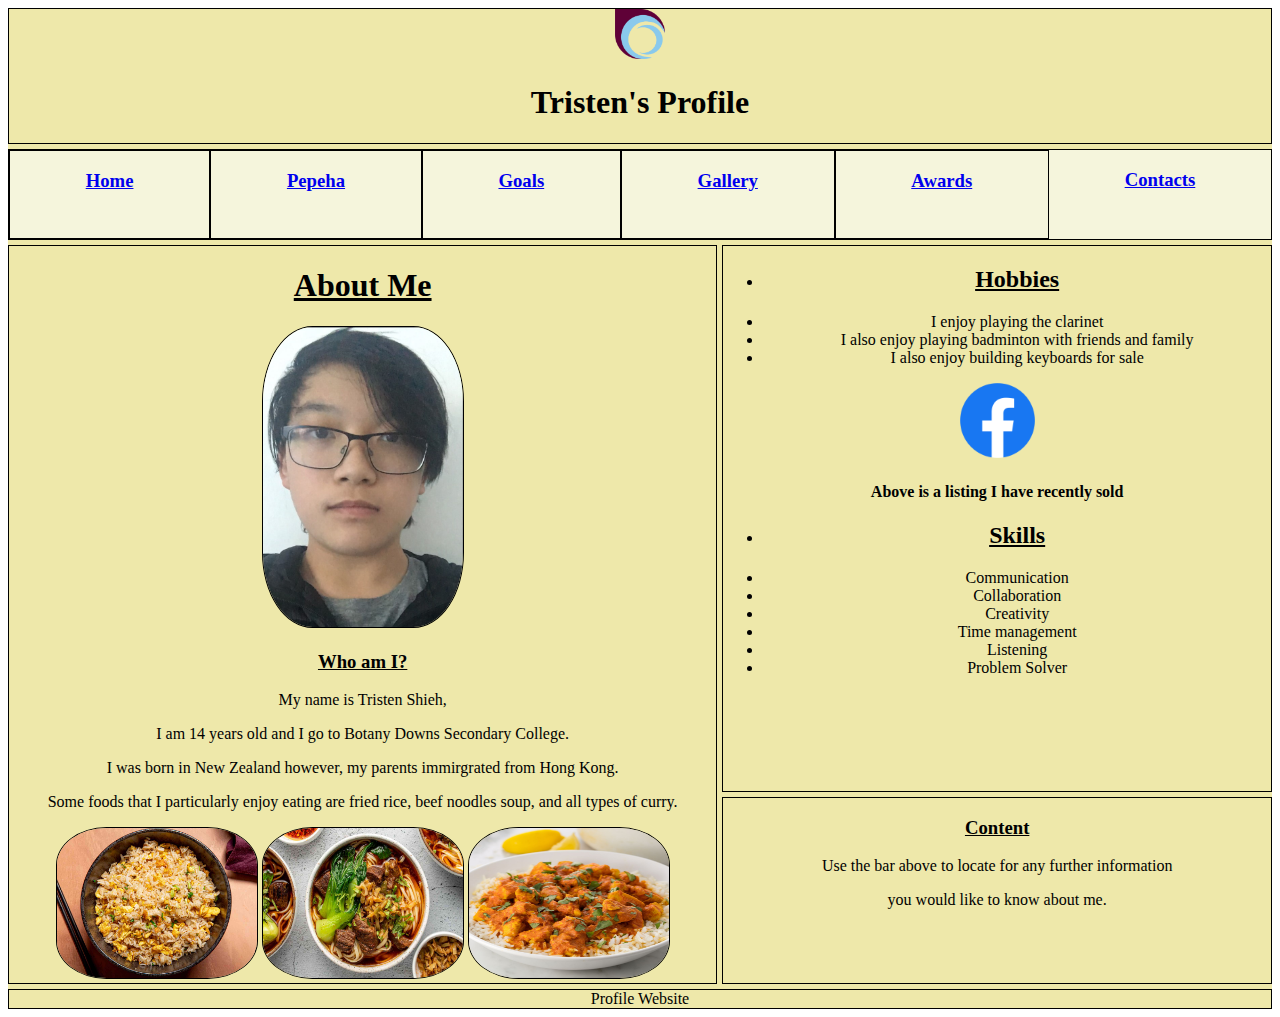
<file: index.html>
<!DOCTYPE html>
 <html lang="en">
     
      
 <head>
     <meta charset="utf-8">
    <title> Prac</title>
     <link href='css/Home.css' rel="stylesheet" type="text/css">
     </head>
   <body>
       
        <!-- wrapper section --->
     <div id="wrapper"> 
         
          <!-- Header section --->
         <div id="header">
                  <img src="images/Logo-BDSC-2.png.png" alt='bdsc' width="50" height="50">
         <h1>Tristen's Profile</h1>
         </div>
         
                 <!-- innergrid section --->
    <div id="innergrid">
         <!-- Home section --->
       <div id="home"><a href="index.html"><h3>Home</h3></a></div>
        
         <!-- Pepeha section --->               
        <div id="bio"><a href="Pepeha%20(2).html"><h3>Pepeha</h3></a></div>
        
         <!-- Goals section --->
         <div id="news"><a href="Goals.html"><h3>Goals</h3></a></div>
        
         <!-- Gallery section --->
         <div id="gallery1"><a href="Gallery.html"><h3>Gallery</h3></a></div>
        
         <!-- Awards section --->
          <div id="products"><a href="Awards.html"><h3>Awards</h3></a></div>
        
         <!-- Contacts section --->
        <div id="contacts"><a href="Contacts.html"><h3>Contacts</h3></a></div>
         </div>
         
         
         
      <!-- Profile picture section --->
     <div id="profilepicture"> 
         <h1><u>About Me</u></h1>
       <img id="photo3" src="images/thumbnail_Image.jpg" alt='Tristen' width="200" height="300"> 
         
         
           <!-- Who Am I section --->
            <div id="who">
       <h3><u>Who am I?</u></h3>
         <p>My name is Tristen Shieh,</p>
         <p>I am 14 years old and I go to Botany Downs Secondary College.</p>
         <p>I was born in New Zealand however, my parents immirgrated from Hong Kong.</p>
                <p>Some foods that I particularly enjoy eating are fried rice, beef noodles soup, and all types of curry.</p>   
                 <img id="photo" src="images/20230529-SEA-EggFriedRice-AmandaSuarez-hero-c8d95fbf69314b318bc279159f582882.jpg" alt="fried" width="200" height="150">
                <img id="photo1" src="images/taiwanese-beef-noodle-soup-4777014-hero-01-e06a464badec476684e513cad44612da.jpg" alt="beef" width="200" height="150">
        <img id="photo2" src="images/1501791674-delish-chicken-curry-horizontal.jpg" alt="curry" width="200" height="150">
             </div>
         </div>
         
         
         
          <!-- Hobbies section --->
         <div id="gallery">
             <ul>
           <li><h2><u>Hobbies</u></h2></li>
             
         <li>I enjoy playing the clarinet</li>
             <li>I also enjoy playing badminton with friends and family</li>
             <li>I also enjoy building keyboards for sale</li>
             </ul>
             <a href="https://www.facebook.com/marketplace/item/792397545847953/"><img src="images/Facebook.png" alt="face" width="75" height="75"></a>
                  
            <h4>Above is a listing I have recently sold</h4>
            
            <ul>
            <li><h2><u>Skills</u></h2></li>
               
         <li>Communication</li>
         <li>Collaboration</li>
         <li>Creativity</li>
         <li>Time management</li>
         <li>Listening</li>
         <li>Problem Solver</li>
                 </ul>
         </div>
             
  
       
            <!-- Content section --->
         <div id="con">
             <h3><u>Content</u></h3>
             <p>Use the bar above to locate for any further information</p>
             <p>you would like to know about me.</p>
        
         
         
         </div>
         
       
         


         <div id="footer">
             Profile Website</div>
              
   
       
     
    
     
   
       </div>
      
     </body>
  
     
     
     
     
     
     
     
     
</html>
</file>
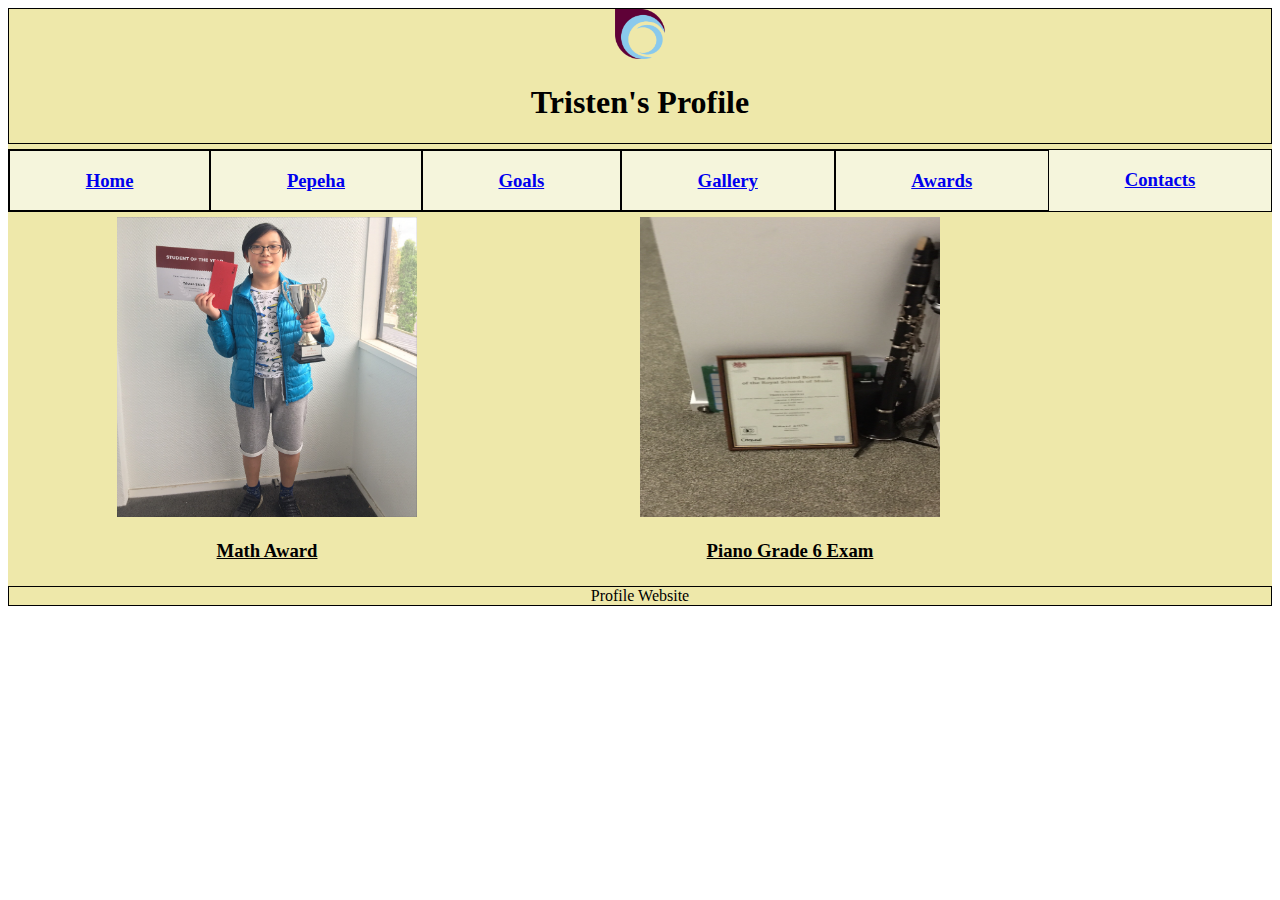
<file: Awards.html>
<!DOCTYPE html>
 <html lang="en">
     
      
 <head>
         <meta charset="utf-8">
    <title> Prac</title>
     <link href='css/Awards.css' rel="stylesheet" type="text/css">
     </head>
   <body>
       
       
     <div id="wrapper"> 
        <!-- Header section --->
         <div id="header">
                  <img src="images/Logo-BDSC-2.png.png" alt='bdsc' width="50" height="50">
         <h1>Tristen's Profile</h1>
         </div>
                
         
                 <!-- innergrid section --->
    <div id="innergrid">
         <!-- Home section --->
       <div id="home"><a href="index.html"><h3>Home</h3></a></div>
        
         <!-- Pepeha section --->               
        <div id="bio"><a href="Pepeha%20(2).html"><h3>Pepeha</h3></a></div>
        
         <!-- Goals section --->
         <div id="news"><a href="Goals.html"><h3>Goals</h3></a></div>
        
         <!-- Gallery section --->
         <div id="gallery1"><a href="Gallery.html"><h3>Gallery</h3></a></div>
        
         <!-- Awards section --->
          <div id="products"><a href="Awards.html"><h3>Awards</h3></a></div>
        
         <!-- Contacts section --->
        <div id="contacts"><a href="Contacts.html"><h3>Contacts</h3></a></div>
         </div>
     
               <!-- awards photos section --->
         <div id="awards1">
            <img src="images/Awards.jpg" alt='award' width="300" height="300">
    
             <h3><u>Math Award</u></h3>
         </div>
         <div id="award2">
             <img src="images/Award2.jpg" alt='piano' width="300" height="300">
         <h3><u>Piano Grade 6 Exam</u></h3>
         </div>
           <div id="footer">
             Profile Website</div>
       
         </div>
         
   
         
         
     
         
         

  
              
   
       
     
      
     
       
      
     </body>
</html>
</file>
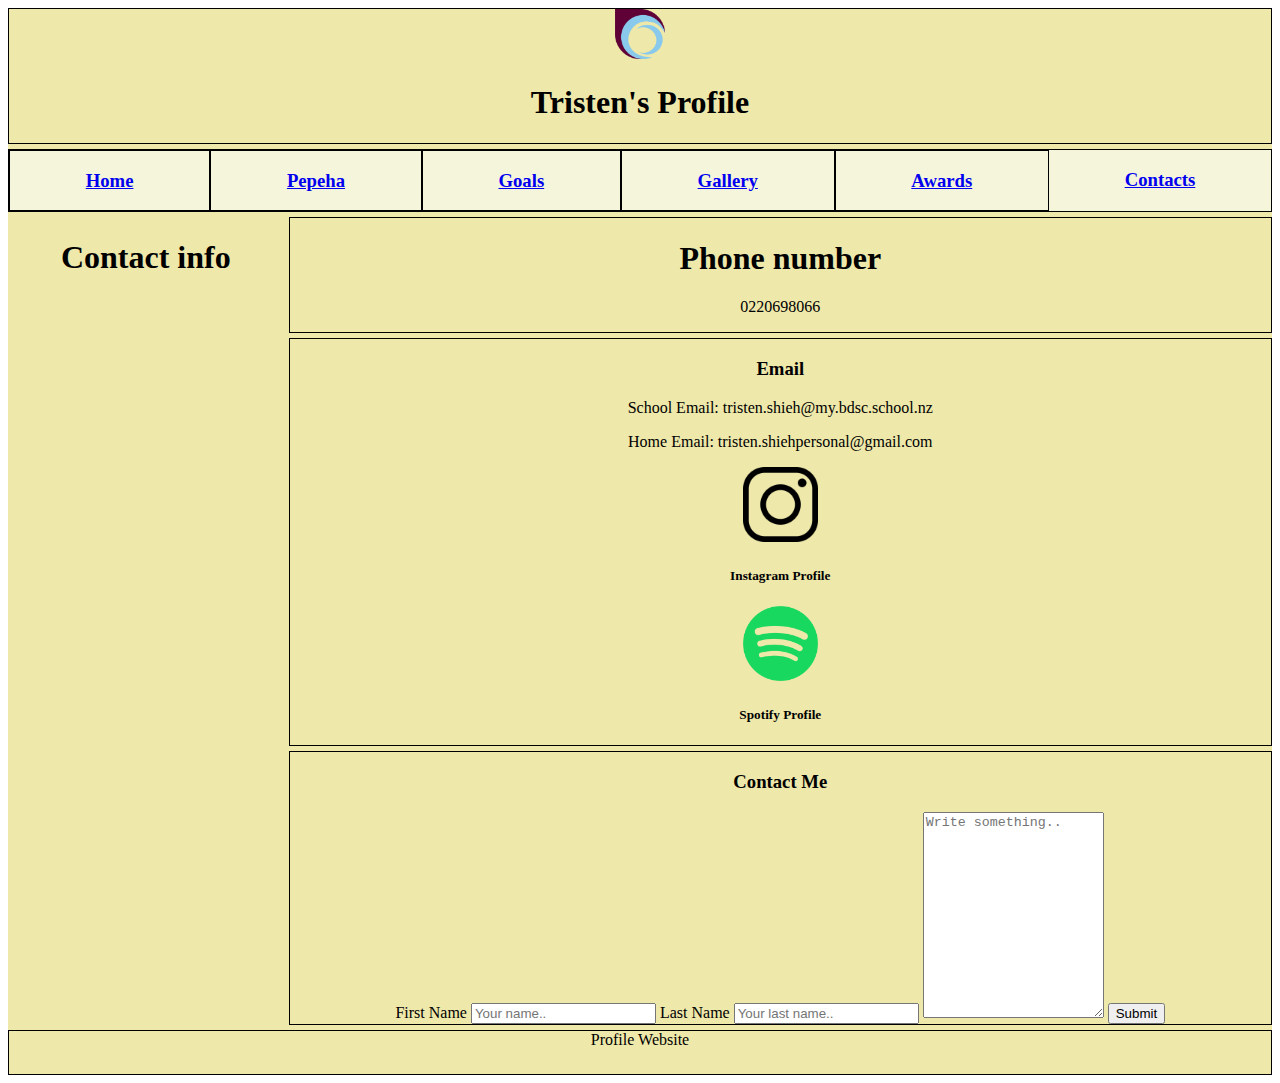
<file: Contacts.html>
<!DOCTYPE html>
 <html lang="en">
     
      
 <head>
    <meta charset="utf-8">
    <title> Prac</title>
     <link href='css/Contacts.css' rel="stylesheet" type="text/css">
     </head>
   <body>
       
       
     <div id="wrapper"> 
              <!-- Header section --->
         <div id="header">
                  <img src="images/Logo-BDSC-2.png.png" alt='bdsc' width="50" height="50">
         <h1>Tristen's Profile</h1>
         </div>
         
                 <!-- innergrid section --->
    <div id="innergrid">
         <!-- Home section --->
       <div id="home"><a href="index.html"><h3>Home</h3></a></div>
        
         <!-- Pepeha section --->               
        <div id="bio"><a href="Pepeha%20(2).html"><h3>Pepeha</h3></a></div>
        
         <!-- Goals section --->
         <div id="news"><a href="Goals.html"><h3>Goals</h3></a></div>
        
         <!-- Gallery section --->
         <div id="gallery1"><a href="Gallery.html"><h3>Gallery</h3></a></div>
        
         <!-- Awards section --->
          <div id="products"><a href="Awards.html"><h3>Awards</h3></a></div>
        
         <!-- Contacts section --->
        <div id="contacts"><a href="Contacts.html"><h3>Contacts</h3></a></div>
         </div>
     
         
     <div id="contactss"> 
         <h1>Contact info</h1>
 
         </div>
                  
      <!-- Phone Number section --->
         <div id="gallery">
             <h1>Phone number</h1>
             <p>0220698066</p>

         </div>

       
        
       
               <!-- Contacts section --->
         <div id="con">
             <h3>Email</h3>
             <p>School Email: tristen.shieh@my.bdsc.school.nz</p>
             <p>Home Email: tristen.shiehpersonal@gmail.com</p>
               <a href="https://www.instagram.com/susmanfinger/">
                   <img src="images/insta.png" alt="insta" width="75" height="75">          
         </a>
                          <h5>Instagram Profile</h5>
             <a href="https://open.spotify.com/playlist/3kjOiAEmPNngAlTaFqQxhS?si=d5a9f3fae1b9474c">
                 <img src="images/Spotify_logo_without_text.svg.png" alt="spotify" width="75" height="75">
             </a>
             <h5>Spotify Profile</h5>
         
         </div>
               <!-- Contact me section --->
        <div id="message">
         <h3>Contact Me</h3>
           <div class="container">
  <form action="action_page.php">

    <label for="fname">First Name</label>
    <input type="text" id="fname" name="firstname" placeholder="Your name..">

    <label for="lname">Last Name</label>
    <input type="text" id="lname" name="lastname" placeholder="Your last name..">

    
    <textarea id="subject" name="subject" placeholder="Write something.." style="height:200px"></textarea>

    <input type="submit" value="Submit">

  </form>
</div> 
            
         
         </div>
       
         
         
         
     
         
         

         <div id="footer">
             Profile Website</div>
              
   
       
     
      
                   

     
   
       </div>
      
     </body>
</html>
</file>
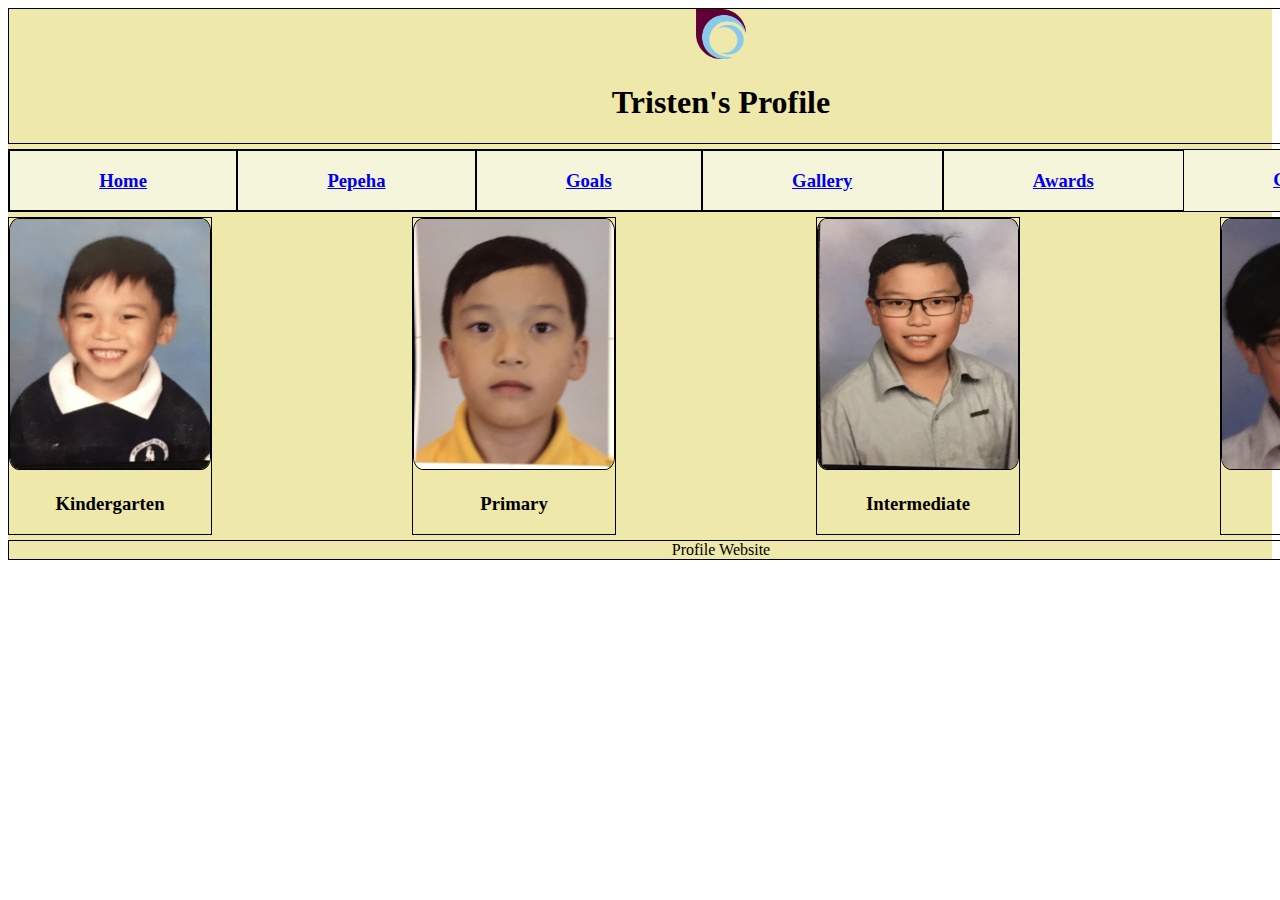
<file: Gallery.html>
<!DOCTYPE html>
 <html lang="en">
     
      
 <head>
     <meta charset="utf-8">
    <title> Prac</title>
     <link href='css/Gallery.css' rel="stylesheet" type="text/css">
     </head>
   <body>
       
       
     <div id="wrapper"> 
        <!-- Header section --->
         <div id="header">
                  <img src="images/Logo-BDSC-2.png.png" alt='bdsc' width="50" height="50">
         <h1>Tristen's Profile</h1>
         </div>
         
                 <!-- innergrid section --->
    <div id="innergrid">
         <!-- Home section --->
       <div id="home"><a href="index.html"><h3>Home</h3></a></div>
        
         <!-- Pepeha section --->               
        <div id="bio"><a href="Pepeha%20(2).html"><h3>Pepeha</h3></a></div>
        
         <!-- Goals section --->
         <div id="news"><a href="Goals.html"><h3>Goals</h3></a></div>
        
         <!-- Gallery section --->
         <div id="gallery1"><a href="Gallery.html"><h3>Gallery</h3></a></div>
        
         <!-- Awards section --->
          <div id="products"><a href="Awards.html"><h3>Awards</h3></a></div>
        
         <!-- Contacts section --->
        <div id="contacts"><a href="Contacts.html"><h3>Contacts</h3></a></div>
         </div>
     
               <!-- Photos section --->
         <div id="photo">
         <div id="one">
             <img id="photos" src="images/thumbnail_Image%20(4).jpg" alt='photo1' width="200" height="250">
             <h3>Kindergarten</h3>
             </div>
             
          <div id="two">
             <img id="photo1" src="images/thumbnail_Image%20(3).jpg" alt='photo2' width="200" height="250">
              <h3>Primary</h3>
             </div>
          <div id="three">
                <img id="photo2" src="images/thumbnail_Image%20(5).jpg" alt='photo4' width="200" height="250">
              <h3>Intermediate</h3>
             </div>
             <div id="four">
            <img id="photo3" src="images/thumbnail_Image%20(2).jpg" alt='photo3' width="200" height="250">
                 <h3>College</h3>
         </div>
         </div>
      
        
         
           <div id="footer">
             Profile Website</div>
       
         </div>
         
   
         
         
     
         
         

  
              
   
       
     
      
     
       
      
     </body>
</html>
</file>
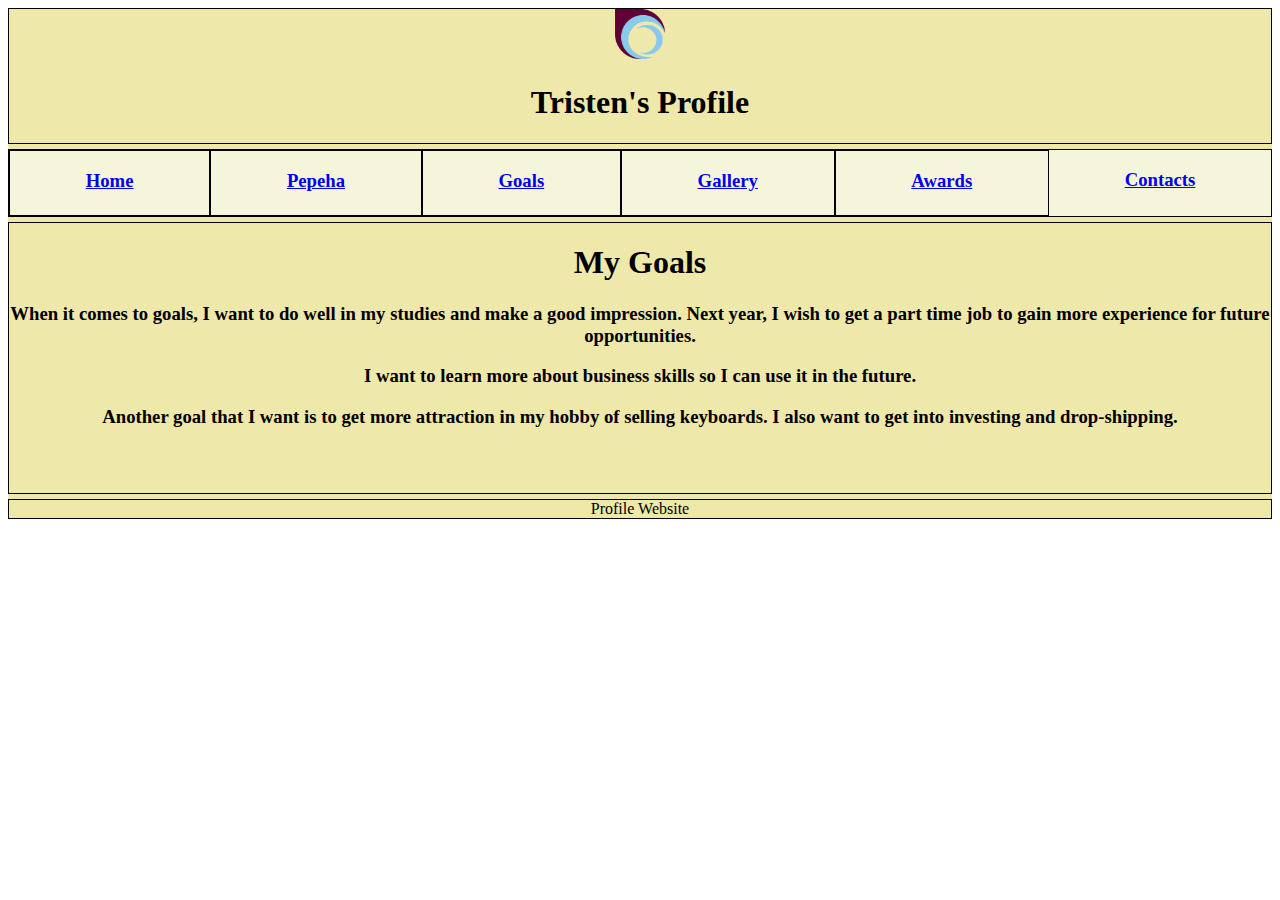
<file: Goals.html>
<!DOCTYPE html>
 <html lang="en">
     
      
 <head>
     <meta charset="utf-8">
    <title> Prac</title>
     <link href="css/Goals.css" rel="stylesheet" type="text/css">
     </head>
   <body>
       
       
     <div id="wrapper"> 
              <!-- Header section --->
         <div id="header">
                  <img src="images/Logo-BDSC-2.png.png" alt='bdsc' width="50" height="50">
         <h1>Tristen's Profile</h1>
         </div>
         
                 <!-- innergrid section --->
    <div id="innergrid">
         <!-- Home section --->
       <div id="home"><a href="index.html"><h3>Home</h3></a></div>
        
         <!-- Pepeha section --->               
        <div id="bio"><a href="Pepeha%20(2).html"><h3>Pepeha</h3></a></div>
        
         <!-- Goals section --->
         <div id="news"><a href="Goals.html"><h3>Goals</h3></a></div>
        
         <!-- Gallery section --->
         <div id="gallery1"><a href="Gallery.html"><h3>Gallery</h3></a></div>
        
         <!-- Awards section --->
          <div id="products"><a href="Awards.html"><h3>Awards</h3></a></div>
        
         <!-- Contacts section --->
        <div id="contacts"><a href="Contacts.html"><h3>Contacts</h3></a></div>
         </div>
         
               <!-- Goals Tristen section --->
         <div id="goals">
             <h1>My Goals</h1>
              <h3>When it comes to goals, I want to do well in my studies and make a good impression. Next year, I wish to get a part time job to gain more experience for future opportunities.</h3>
             <h3>I want to learn more about business skills so I can use it in the future.</h3>
             <h3>Another goal that I want is to get more attraction in my hobby of selling keyboards. I also want to get into investing and drop-shipping.</h3>
         
         </div>
           <div id="footer">
             Profile Website</div>
       
         </div>
         
   
         
         
     
         
         

  
              
   
       
     
      
     
       
      
     </body>
</html>
</file>
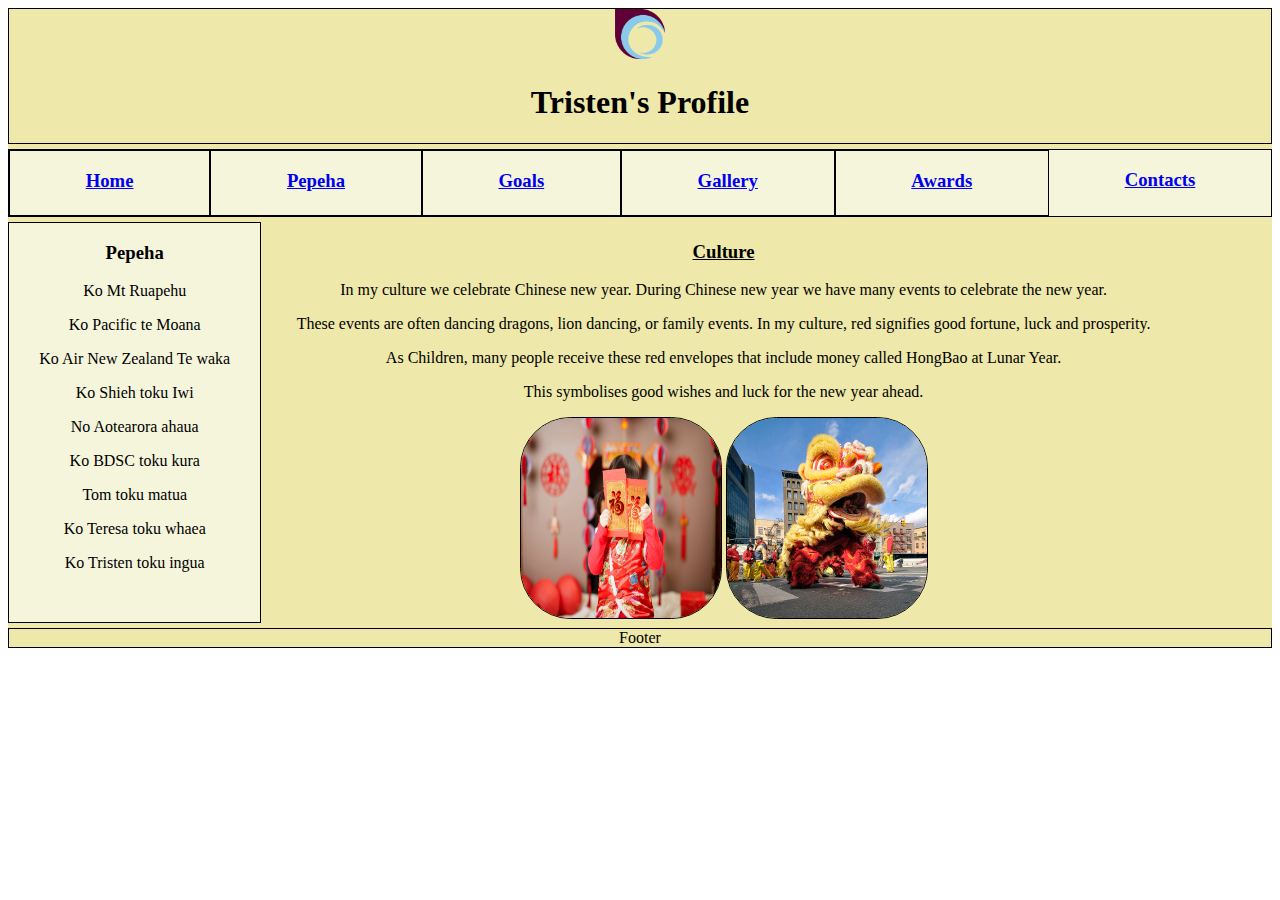
<file: Pepeha (2).html>
<!DOCTYPE html>
 <html lang="en">
     
      
 <head>
     <meta charset="utf-8">
    <title> Prac</title>
     <link href='css/Pepeha.css' rel="stylesheet" type="text/css">
     </head>
   <body>
       
             <!-- wrapper section --->
     <div id="wrapper"> 
         <div id="header">
                  <img src="images/Logo-BDSC-2.png.png" alt='bdsc' width="50" height="50">
         <h1>Tristen's Profile</h1></div>
                
         
                 <!-- innergrid section --->
    <div id="innergrid">
         <!-- Home section --->
       <div id="home"><a href="index.html"><h3>Home</h3></a></div>
        
         <!-- Pepeha section --->               
        <div id="bio"><a href="Pepeha%20(2).html"><h3>Pepeha</h3></a></div>
        
         <!-- Goals section --->
         <div id="news"><a href="Goals.html"><h3>Goals</h3></a></div>
        
         <!-- Gallery section --->
         <div id="gallery1"><a href="Gallery.html"><h3>Gallery</h3></a></div>
        
         <!-- Awards section --->
          <div id="products"><a href="Awards.html"><h3>Awards</h3></a></div>
        
         <!-- Contacts section --->
        <div id="contacts"><a href="Contacts.html"><h3>Contacts</h3></a></div>
         </div>
     
      <!-- Pepeha section --->
         <div id="pepeha1">
         <h3>Pepeha</h3> 
         <p>Ko Mt Ruapehu</p>
             <p>Ko Pacific te Moana</p>
             <p>Ko Air New Zealand Te waka</p>
             <p>Ko Shieh toku Iwi</p>
             <p>No Aotearora ahaua</p>
             <p>Ko BDSC toku kura</p>
             <p>Tom toku matua</p>
             <p>Ko Teresa toku whaea</p>
             <p> Ko Tristen toku ingua</p>
             
         </div>
          <!-- Culture section --->
         <div id="culture">
         <h3><u>Culture</u> </h3>
             <p> In my culture we celebrate Chinese new year. During Chinese new year we have many events to celebrate the new year.</p>
             <p> These events are often dancing dragons, lion dancing, or family events. In my culture, red signifies good fortune, luck and prosperity. </p>
             <p>As Children, many people receive these red envelopes that include money called HongBao at Lunar Year.</p>
             <p>This symbolises good wishes and luck for the new year ahead.</p>
                 
             
          
             
             
         <img id="photo" src="images/R%20(1).jpg" alt='red' width="200" height="200">   <img id="photo1" src="images/R.jpg" alt='liondance' width="200" height="200">
         
         
         
         </div>
         
         
         
     
         
         

         <div id="footer">
             Footer</div>
              
   
       
     
      
                   

     
   
       </div>
      
     </body>
</html>
</file>
<file: css/Home.css>
body {text-align: center}

/*Wrapper Section*/

#wrapper{
    grid-template-rows: 0.5fr 0.5fr 3fr 0.5fr 0.5fr;
    display: grid;
  grid-template-areas: "header header header"
                           "innergrid innergrid innergrid"
                            "profilepicture gallery gallery"
                            "profilepicture con con"
                            "profilepicture con con"
                            "footer footer footer";
    grid-gap: 5px;
}


#header,#innergrid,#profilepicture,#gallery,
#whatsnew,#con,#productlisting,#home,#bio,#news,
#gallery1,#products,#contact,#photo,#photo1,#photo2,#photo3,#footer

{ border:1px solid black}


/*Grid Area Section*/
#header{ grid-area: header}

#innergrid {grid-area: innergrid}

#featuredproducts{
    grid-area: featuredproducts;
}
#gallery{
    grid-area: gallery;
}


#whatsnew{
    grid-area: whatsnew;
}

#con{
    grid-area: con;
}

#photo {
     border-radius: 25%;
}
#photo2 {
     border-radius: 25%;
}
#photo3 {
     border-radius: 25%;
}
#photo1 {
     border-radius: 25%;
}
      
      
      
       

#profilepicture{
    grid-area: profilepicture;
}



#footer{
    grid-area: footer;
}
/*innergrid section that includes Home, Pepeha,Goals,Gallery, awards and Contacts Section*/

#innergrid{
    display: grid;
grid-template-areas:"home bio news gallery1 products contact"
}
 

}
/*home Section*/
#home{
    grid-area: home;
}
/*pepeha Section*/
#bio{
    grid-area: bio;
}
/*goals Section*/
#news{
    grid-area: news;
}
/*gallery Section*/
#gallery1{
    grid-area: gallery1
}
/*Awards Section*/
#products{
    grid-area: products;
}
/*Contacts Section*/
#contact{
    grid-area: contacts;
}
  #innergrid {
    background-color:beige;
}   
 
#wrapper{background-color:palegoldenrod;

}
</file>
<file: css/Awards.css>
body {text-align: center}

#wrapper{
    grid-template-rows: 0.5fr 0.29  fr 1fr;
    display: grid;
    
  grid-template-areas: "header header header"
                           "innergrid innergrid innergrid"
                           "award1 award1 award1"
                            "footer footer footer";
                           
    grid-gap: 5px;
}

#header,#innergrid,#award1,#footer,#home,#bio,#news,#gallery1,#products,#contact

{ border:1px solid black}
#award1 {grid-area: award1;
}
#award1 {background-color: aqua;
}


#header{ grid-area: header}

#innergrid {grid-area: innergrid}

  #innergrid {
    background-color:beige;
}

#footer{
    grid-area: footer;
}

/*innergrid section that includes Home, Pepeha,Goals,Gallery, awards and Contacts Section*/

#innergrid{
    display: grid;
grid-template-areas:"home bio news gallery1 products contact"
}
 

}
/*home Section*/
#home{
    grid-area: home;
}
/*pepeha Section*/
#bio{
    grid-area: bio;
}
/*goals Section*/
#news{
    grid-area: news;
}
/*gallery Section*/
#gallery1{
    grid-area: gallery1
}
/*Awards Section*/
#products{
    grid-area: products;
}
/*Contacts Section*/
#contact{
    grid-area: contacts;
}

#wrapper{background-color:palegoldenrod;
}
</file>
<file: css/Contacts.css>
body {text-align: center}

#wrapper{
    grid-template-rows: 0.3fr 0.2fr 0.3fr 0.5fr 0.5fr;
    display: grid;
    /*Header
    Innergrid
    Contactinfo Phone Number
    ContactInfo Email and instagram
    Contact Info Message me*/
  grid-template-areas: "header header header"
                           "innergrid innergrid innergrid"
                            "profilepicture gallery gallery"
                            "profilepicture con con"
                            "profilepicture message message"
                            "footer footer footer";
    grid-gap: 5px;
}

#header,#innergrid,#profilepicture,#gallery,
#whatsnew,#con,#productlisting,#home,#bio,#news,
#gallery1,#products,#contact,#message, #footer

{ border:1px solid black}

#innergrid {
    background-color:beige;
}

#header{ grid-area: header}

#innergrid {grid-area: innergrid}

#featuredproducts{
    grid-area: featuredproducts;
}
#gallery{
    grid-area: gallery;
}


#whatsnew{
    grid-area: whatsnew;
}

#con{
    grid-area: con;
  
}

#message {
    grid-area: message;
}
    

#profilepicture{
    grid-area: profilepicture;
}
  

#footer{
    grid-area: footer;
}
/*innergrid section that includes Home, Pepeha,Goals,Gallery, awards and Contacts Section*/

#innergrid{
    display: grid;
grid-template-areas:"home bio news gallery1 products contact"
}
 

}
/*home Section*/
#home{
    grid-area: home;
}
/*pepeha Section*/
#bio{
    grid-area: bio;
}
/*goals Section*/
#news{
    grid-area: news;
}
/*gallery Section*/
#gallery1{
    grid-area: gallery1
}
/*Awards Section*/
#products{
    grid-area: products;
}
/*Contacts Section*/
#contact{
    grid-area: contacts;
}


#wrapper{background-color:palegoldenrod;
}
</file>
<file: css/Gallery.css>
body {text-align: center}

#wrapper{
    grid-template-rows: 2fr 1fr 5fr fr;
    display: grid;
    
  grid-template-areas: "header header header"
                           "innergrid innergrid innergrid"
                            "photo photo photo"
                            "footer footer footer";
                           
    grid-gap: 5px;
}

#header,#innergrid,#pepeha1,#footer,#one,#two,#three,#four,#photos,#photo1,#photo2,#photo3,#home,#bio,#news,#gallery1,#products,#contact

{ border:1px solid black}



#header{ grid-area: header}

#innergrid {grid-area: innergrid}



#footer{
    grid-area: footer;
}

/*innergrid section that includes Home, Pepeha,Goals,Gallery, awards and Contacts Section*/

#innergrid{
    display: grid;
grid-template-areas:"home bio news gallery1 products contact"
}
 

}
/*home Section*/
#home{
    grid-area: home;
}
/*pepeha Section*/
#bio{
    grid-area: bio;
}
/*goals Section*/
#news{
    grid-area: news;
}
/*gallery Section*/
#gallery1{
    grid-area: gallery1
}
/*Awards Section*/
#products{
    grid-area: products;
}
/*Contacts Section*/
#contact{
    grid-area: contacts;
}
#innergrid {
    background-color:beige;
}
#photos {
     border-radius: 5%;
}
#photo1 {
     border-radius: 5%;
}
#photo2 {
     border-radius: 5%;
}
#photo3 {
     border-radius: 5%;
}
      
      
      
      

#photo{
    display: grid;
grid-template-areas:"one two three four";

grid-gap: 200px;
}
#gallery{
    text-align: center;
}
#one{
    grid-area: one
}
#two {
    grid-area: two
}
#three {grid-area: three}

#four {grid-area: four}

#wrapper{background-color:palegoldenrod;

}
</file>
<file: css/Goals.css>
body {text-align: center}

#wrapper{
    grid-template-rows: 1fr 0.5fr 2fr;
    display: grid;
    
  grid-template-areas: "header header header"
                           "innergrid innergrid innergrid"
                            "goals goals goals "
                            "footer footer footer";
                           
    grid-gap: 5px;
}

#header,#innergrid,#pepeha1,#footer,#goals,#home,#bio,#news,#gallery1,#products,#contact

{ border:1px solid black}

#goals {grid-area: goals;
text-align: center;

}

#header{ grid-area: header}

#innergrid {grid-area: innergrid}
#innergrid {
    background-color:beige;
}
#one {grid grid-area: one}
#two {grid grid-area: two}
#three {grid grid-area: three}

  

#footer{
    grid-area: footer;
}
/*innergrid section that includes Home, Pepeha,Goals,Gallery, awards and Contacts Section*/

#innergrid{
    display: grid;
grid-template-areas:"home bio news gallery1 products contact"
}
 

}
/*home Section*/
#home{
    grid-area: home;
}
/*pepeha Section*/
#bio{
    grid-area: bio;
}
/*goals Section*/
#news{
    grid-area: news;
}
/*gallery Section*/
#gallery1{
    grid-area: gallery1
}
/*Awards Section*/
#products{
    grid-area: products;
}
/*Contacts Section*/
#contact{
    grid-area: contacts;
}

#wrapper{background-color:palegoldenrod;

}
</file>
<file: css/Pepeha.css>
body {text-align: center}

#wrapper{
    grid-template-rows: 1fr 0.5fr;
    display: grid;
    
  grid-template-areas: "header header header"
                           "innergrid innergrid innergrid"
                            "pepeha1 pepeha1 culture"
                            "footer footer footer";
                           
    grid-gap: 5px;
}

#header,#innergrid,#pepeha1,#photo,#photo1,#footer,#home,#bio,#news,#gallery1,#products,#contact

{ border:1px solid black}

#pepeha1 {background-color:beige}

#header{ grid-area: header}

#innergrid {grid-area: innergrid}

  #innergrid {
    background-color:beige;
       
}
#photo {
     border-radius: 25%;
}
#photo1 {
    border-radius: 25%;
}
       

#footer{
    grid-area: footer;
}

/*innergrid section that includes Home, Pepeha,Goals,Gallery, awards and Contacts Section*/

#innergrid{
    display: grid;
grid-template-areas:"home bio news gallery1 products contact"
    
    
}
 

}
/*home Section*/
#home{
    grid-area: home;
  
}
/*pepeha Section*/
#bio{
    grid-area: bio;
      
}
/*goals Section*/
#news{
    grid-area: news;
     
}
/*gallery Section*/
#gallery1{
    grid-area: gallery1
          
}
/*Awards Section*/
#products{
    grid-area: products;
      
}
/*Contacts Section*/
#contact{
    grid-area: contacts;
       
}



 
#wrapper{background-color:palegoldenrod;    

}
</file>
